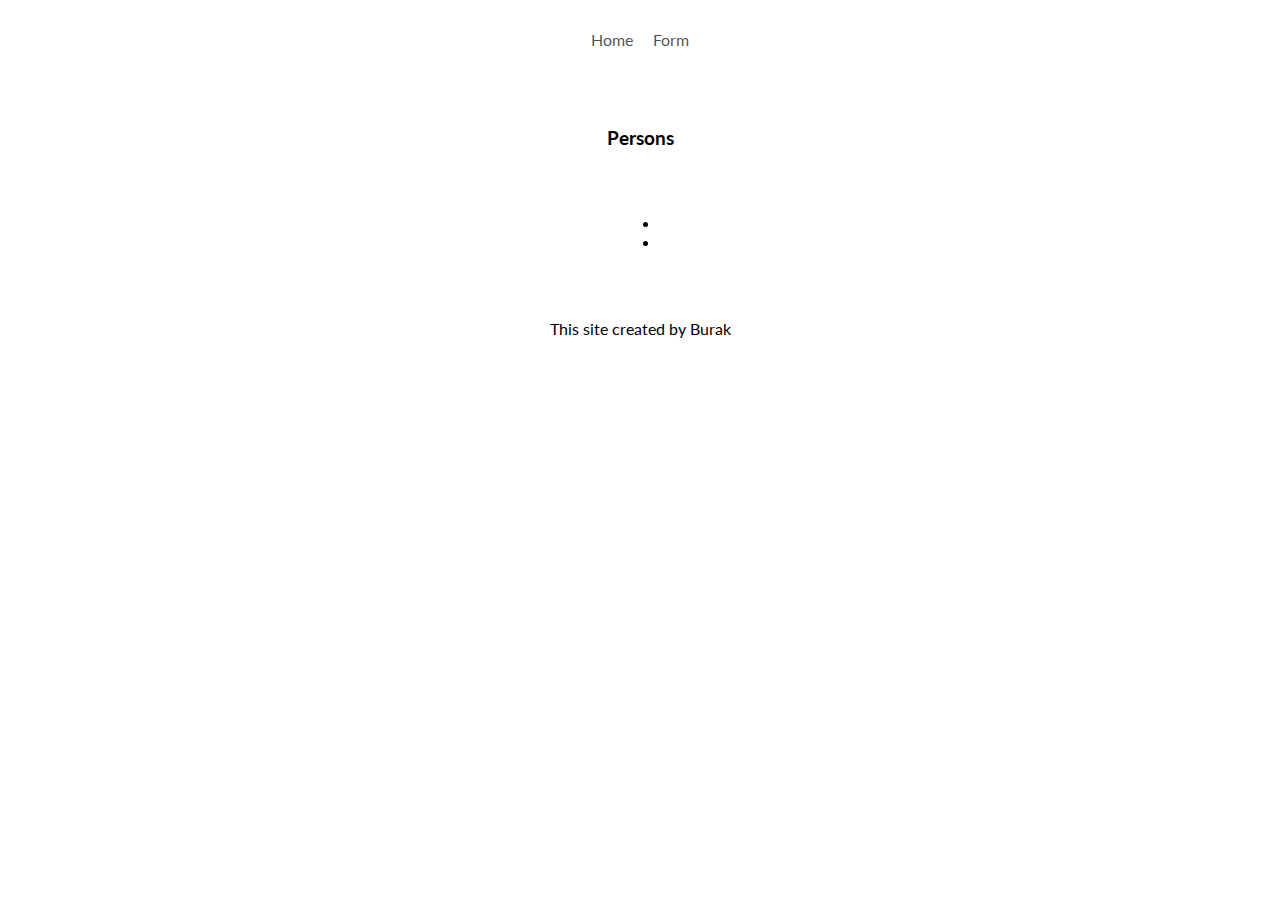
<file: templates/index.html>
<!DOCTYPE html>
<html lang="en">
  <head>
    <meta charset="UTF-8" />
    <meta name="viewport" content="width=device-width, initial-scale=1.0" />
    <link rel="stylesheet" href="../static/styles/style.css" />
    <link rel="preconnect" href="https://fonts.googleapis.com" />

    <link rel="preconnect" href="https://fonts.gstatic.com" crossorigin />
    <link
      href="https://fonts.googleapis.com/css2?family=Lato:wght@700&display=swap"
      rel="stylesheet"
    />
    <link
      href="https://cdn.jsdelivr.net/npm/bootstrap@5.3.2/dist/css/bootstrap.min.css"
      rel="stylesheet"
      integrity="sha384-T3c6CoIi6uLrA9TneNEoa7RxnatzjcDSCmG1MXxSR1GAsXEV/Dwwykc2MPK8M2HN"
      crossorigin="anonymous"
    />
    <title>Home</title>
  </head>
  <body>

    <header class="shadow-sm">
      <nav id="navbar">
        <a href="index.html">Home</a>
        <a href="form.html">Form</a>
      </nav>
    </header>

    <div id="content">
      <main>
        <div id="content-head">
          <h3>Persons</h3>
        </div>

        <div id="content1-body"></div>

          
          

        <nav aria-label="Page Navigation" id="pagination-nav">
          <ul class="pagination" id="pagination-lis">
            <li class="page-item">
              
            </li>

            <div id="dynamic-pages-numbers" style="display: flex"></div>

            <li class="page-item" aria-label="Next">
              
            </li>
          </ul>
        </nav>
      </main>
    </div>  
    <p id="personel-id"></p>
    <footer>This site created by Burak</footer>

    
      <script src="https://code.jquery.com/jquery-3.6.4.min.js"></script>
    <script src="../static/script/script.js"></script>
    
    
    
  </body>
</html>
</file>
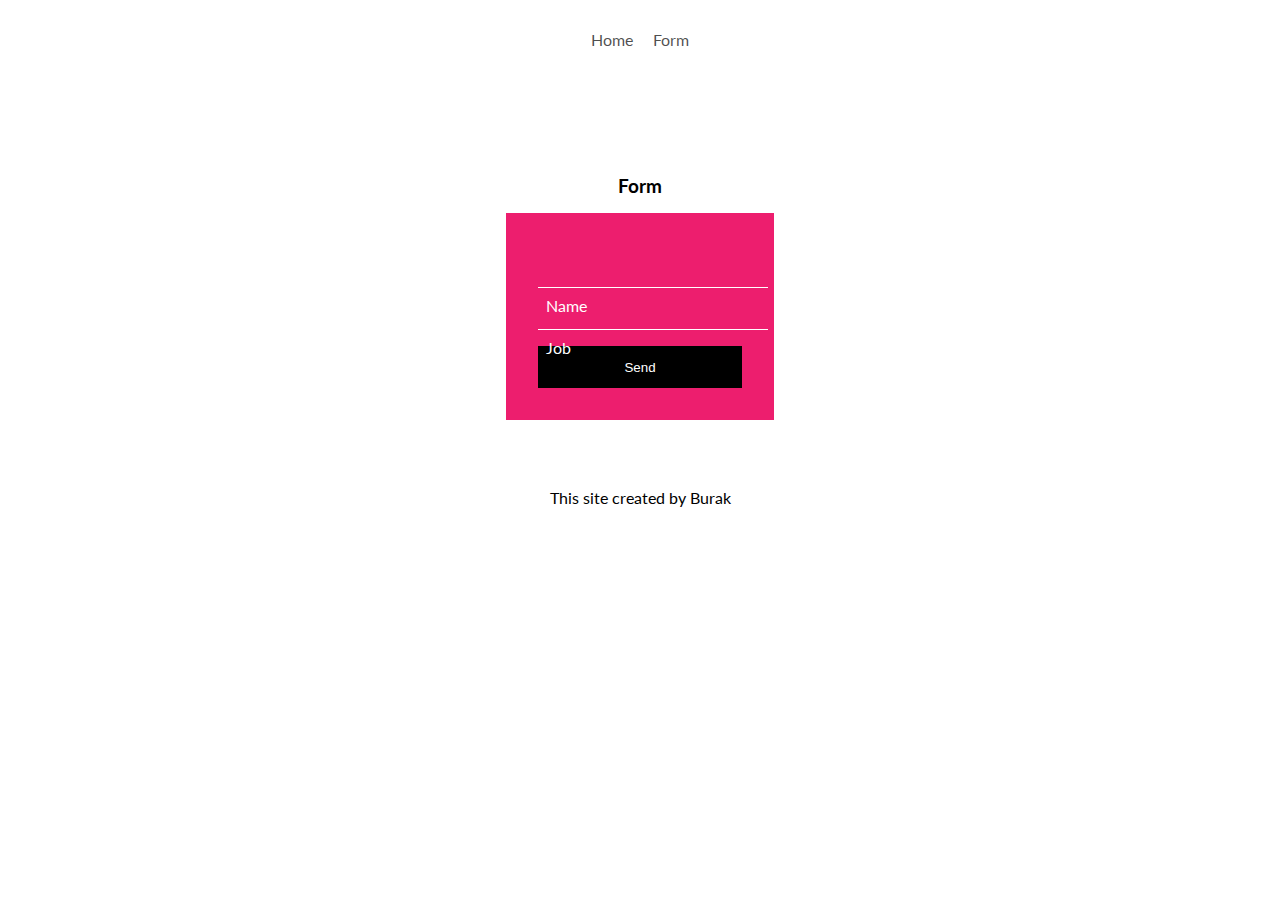
<file: templates/form.html>
<!DOCTYPE html>
<html lang="en">
  <head>
    <meta charset="UTF-8" />
    <meta name="viewport" content="width=device-width, initial-scale=1.0" />
    <link rel="stylesheet" href="../static/styles/style.css" />
    <link rel="preconnect" href="https://fonts.googleapis.com" />
    <link rel="stylesheet" href="../static/styles/form.css">
    <link rel="preconnect" href="https://fonts.gstatic.com" crossorigin />
    <link
      href="https://fonts.googleapis.com/css2?family=Lato:wght@700&display=swap"
      rel="stylesheet"
    />
    <link
      href="https://cdn.jsdelivr.net/npm/bootstrap@5.3.2/dist/css/bootstrap.min.css"
      rel="stylesheet"
      integrity="sha384-T3c6CoIi6uLrA9TneNEoa7RxnatzjcDSCmG1MXxSR1GAsXEV/Dwwykc2MPK8M2HN"
      crossorigin="anonymous"
    />
    <title>Home</title>
  </head>
  <body>

    <header class="shadow-lg">
      <nav id="navbar">
        <a href="index.html">Home</a>
        <a href="form.html">Form</a>
      </nav>
    </header>

    <div class="alert alert-success d-flex align-items-center" role="alert">
      <svg class="bi flex-shrink-0 me-2" role="img" aria-label="Success:"><use xlink:href="#check-circle-fill"/></svg>
      <div id="response">
        
      </div>
    </div>

    <div id="content" >
      <main >
        <div id="content-head">
          <h3>Form</h3>
        </div>

        <div id="content1-body">
            <form action="#" id="form" method="post">
                <div class="formcontrol">
                  <input type="text" required name="name" id="name" />
                  <label for="#">Name</label>
                </div>
                <div class="formcontrol">
                  <input type="text" required name="job" id="job" />
                  <label for="#">Job</label>
                </div>
                <div class="formcontrol">
                  <input type="submit" value="Send" />
                </div>
              </form>
        </div>

        
      </main>
    </div>  
    <footer>This site created by Burak</footer>

    <script src="https://code.jquery.com/jquery-3.6.4.min.js"></script>
    <script src="../static/script/script2.js"></script>
  </body>
</html>
</file>
<file: static/styles/style.css>
*{
    margin: 0;
    transition: .3s;
}

:root{
    --theme-color : #ED1E6E;
    --font-color : rgba(0, 0, 0, 0.7);
}

body{
    background-color: #FFFFFF;
    /* margin-right: 10%;
    margin-left: 10%; */
    font-family: 'Lato', sans-serif;
}

#navbar a{
    text-decoration: none;
    color: var(--font-color);
    font-family: 'Lato', sans-serif;
    margin: 10px;
}
#navbar a:hover{
    color: var(--theme-color);
    transition: 0.2s;
}

#navbar{
    padding-top: 20px;
    padding-bottom:20px;
    display: flex;
    justify-content: center;
}

article{
    /* border: 2px solid black; */
    margin:10px;
    width: 45%;
    height: 120px;
    display: flex;
}

main{
    display: flex;
    flex-direction: column;
    align-items: center;
    padding-top: 3em;
    padding-bottom: 3em;
}
#content-head{
    text-align: center;
    margin-bottom: 1em;

}
#content1-body{
    display: flex;
    justify-content: center;
    flex-wrap: wrap;
    

}
.page-link{
    font-family: 'Lato',sans-serif;
    color: var(--font-color) !important;
}
.page-link:hover{
    color: var(--theme-color) !important;
}
#pagination-nav{
    margin-top: 3em;
}



footer{
    margin: 20px;
    text-align: center
}
article{
    overflow: hidden;
}
article img{
    z-index: -4;
    border-radius: 60px;
    padding: 1em;
}
.article-body{
    padding-left: 1em;
    display: flex;
    align-items: center;
    
}
.active{
    background-color: var(--theme-color) !important;
}
.active:hover{
    color: var(--font-color) !important;
}

.article-body h2{
    cursor:pointer;
}
.article-body h2:hover{
    color: var(--theme-color);
}

#profile{
    display: flex;
    flex-direction: column;
    align-items: center;
}
#profile-head{
    display: flex;
    flex-direction: column;
    align-items: center;
}
#profile-head img{
    margin-bottom: 1em;
    border-radius: 100px;
}

@media screen and (max-width: 560px){
    #content1-body{
        flex-direction: column;

    }   
    article{
        width: 100%;
    }
}
</file>
<file: static/styles/form.css>
:root{
    --theme-color : #ED1E6E;
    --font-color : rgba(0, 0, 0, 0.7);
}
*{
    transition: 300ms;
}

#form{
    position: relative;
    background-color: var(--theme-color);
    padding: 2em;
    color: #fff;
    
}

.formcontrol input , .formcontrol textarea{
    padding: 0.5em;
    width: 100%;
    background: transparent;
    border: 0;
    border-bottom: 1px solid #fff;
}
input:focus , textarea:focus{
    outline: none;
}
.formcontrol label{
    z-index: 0;
}
.formcontrol input , .formcontrol textarea{
    z-index: 1;
    padding: 1em;
    padding-top: 1.5em;
    padding-bottom:0.5em;
    width: 100%;
    background: transparent;
    border: 0;
    border-bottom: 1px solid #fff;
}
.formcontrol input[type="submit"]{
    padding: 1em !important;
}
label{
    padding: 0.5em;
}
.formcontrol input[type="submit"]{
    color: #fff;
    background-color: #000;
    border: 0;
    margin-top: 1rem;
}

.formcontrol input ~ label,
.formcontrol textarea ~label {
    position: absolute;
    left: 0;
    padding-left: 2.5em;
}
.formcontrol input:focus ~ label,
.formcontrol input:valid ~label,
.formcontrol textarea:focus ~label,
.formcontrol textarea:valid ~label
{
    padding-bottom: 1.5em;
    pointer-events: none;
    font-size: 0.6em;
}
.alert{
    height: 3em;
    visibility: hidden;
}
</file>
